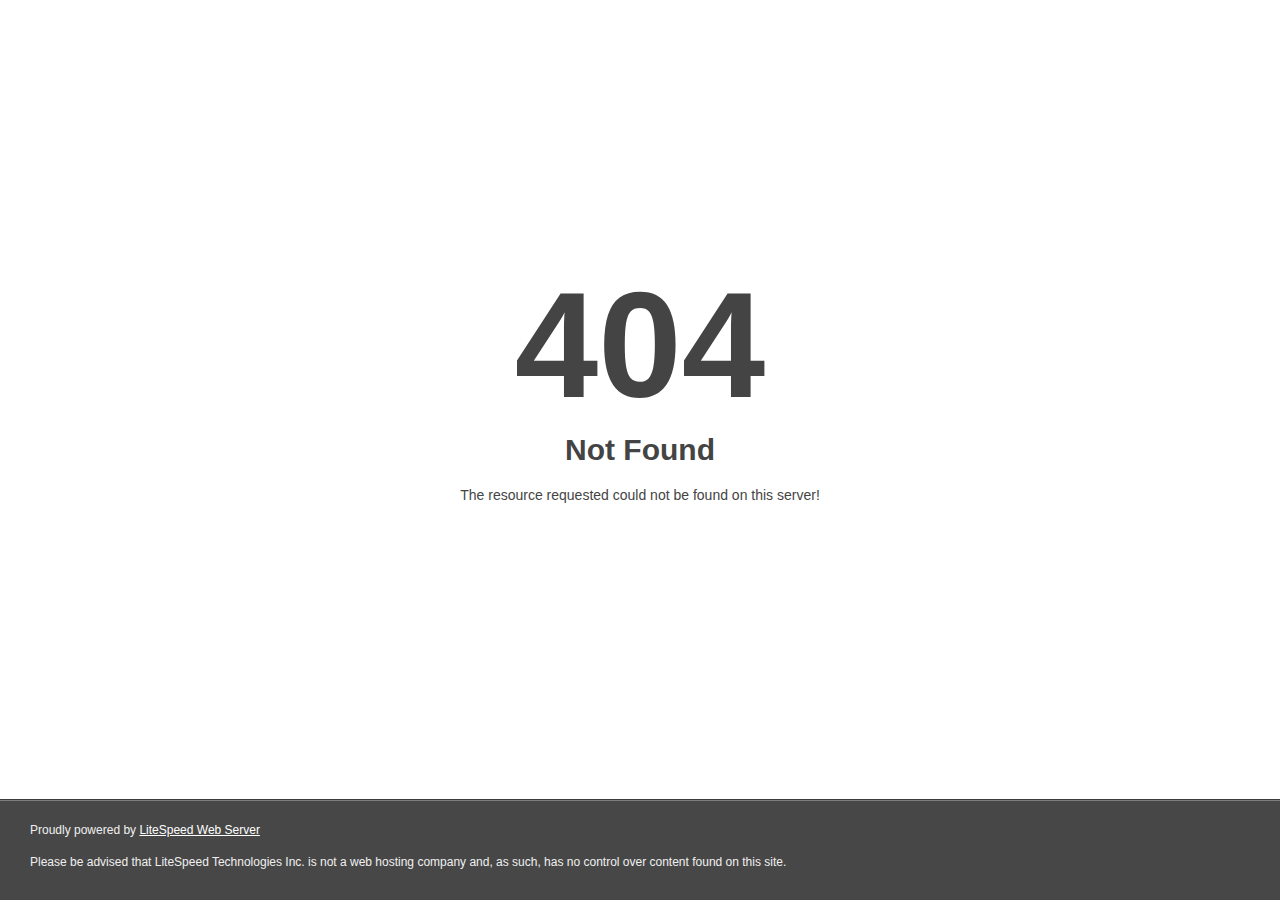
<file: documentation/sifulislam.html>
<!DOCTYPE html>
<html style="height:100%">
<head>
<meta name="viewport" content="width=device-width, initial-scale=1, shrink-to-fit=no">
<title> 404 Not Found
</title></head>
<body style="color: #444; margin:0;font: normal 14px/20px Arial, Helvetica, sans-serif; height:100%; background-color: #fff;">
<div style="height:auto; min-height:100%; ">     <div style="text-align: center; width:800px; margin-left: -400px; position:absolute; top: 30%; left:50%;">
        <h1 style="margin:0; font-size:150px; line-height:150px; font-weight:bold;">404</h1>
<h2 style="margin-top:20px;font-size: 30px;">Not Found
</h2>
<p>The resource requested could not be found on this server!</p>
</div></div><div style="color:#f0f0f0; font-size:12px;margin:auto;padding:0px 30px 0px 30px;position:relative;clear:both;height:100px;margin-top:-101px;background-color:#474747;border-top: 1px solid rgba(0,0,0,0.15);box-shadow: 0 1px 0 rgba(255, 255, 255, 0.3) inset;">
<br>Proudly powered by  <a style="color:#fff;" href="http://www.litespeedtech.com/error-page">LiteSpeed Web Server</a><p>Please be advised that LiteSpeed Technologies Inc. is not a web hosting company and, as such, has no control over content found on this site.</p></div></body></html>
</file>
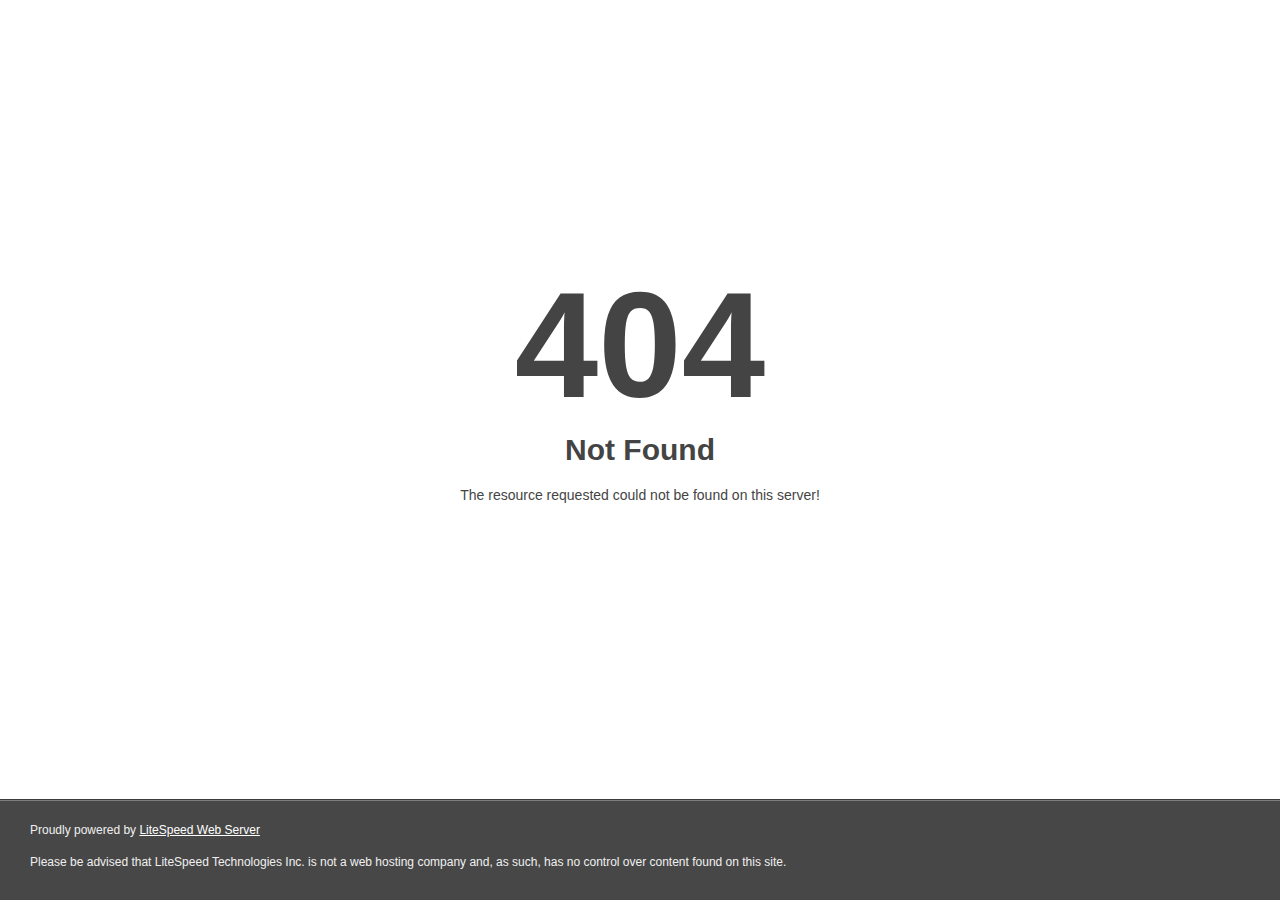
<file: src/main/webapp/WEB-INF/resources/plugins/css/owl.video.play.html>
<!DOCTYPE html>
<html style="height:100%" lang="en">
<head>
<meta name="viewport" content="width=device-width, initial-scale=1, shrink-to-fit=no">
<title> 404 Not Found
</title></head>
<body style="color: #444; margin:0;font: normal 14px/20px Arial, Helvetica, sans-serif; height:100%; background-color: #fff;">
<div style="height:auto; min-height:100%; ">     <div style="text-align: center; width:800px; margin-left: -400px; position:absolute; top: 30%; left:50%;">
        <h1 style="margin:0; font-size:150px; line-height:150px; font-weight:bold;">404</h1>
<h2 style="margin-top:20px;font-size: 30px;">Not Found
</h2>
<p>The resource requested could not be found on this server!</p>
</div></div><div style="color:#f0f0f0; font-size:12px;margin:auto;padding:0px 30px 0px 30px;position:relative;clear:both;height:100px;margin-top:-101px;background-color:#474747;border-top: 1px solid rgba(0,0,0,0.15);box-shadow: 0 1px 0 rgba(255, 255, 255, 0.3) inset;">
<br>Proudly powered by  <a style="color:#fff;" href="http://www.litespeedtech.com/error-page">LiteSpeed Web Server</a><p>Please be advised that LiteSpeed Technologies Inc. is not a web hosting company and, as such, has no control over content found on this site.</p></div></body></html>
</file>
